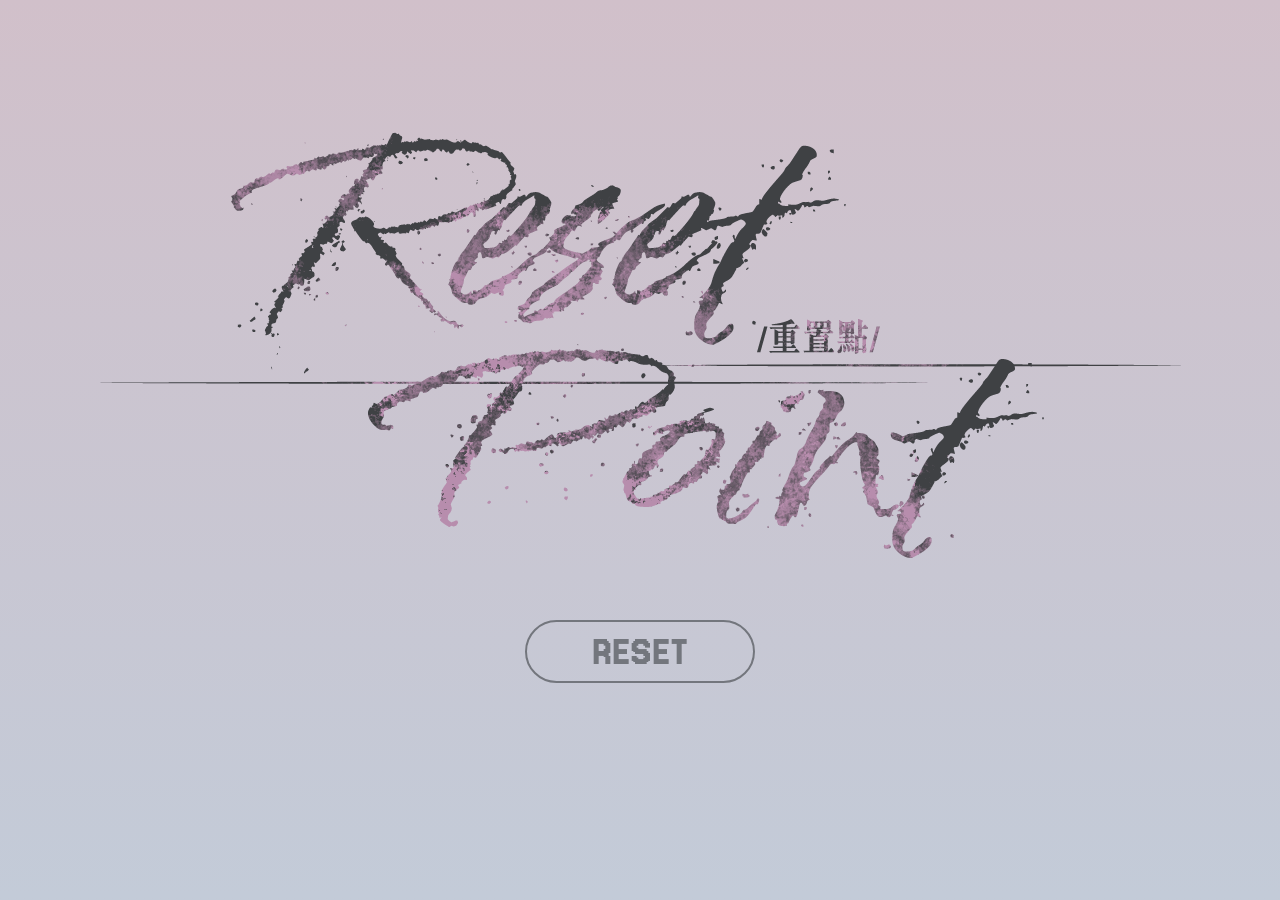
<file: index.html>
<!DOCTYPE html>
<html lang="zh-Hant">

<head>
    <meta charset="UTF-8">

    <link rel="shortcut icon" href="assets/images/logo.ico">
    <link rel="stylesheet" href="css/global.css">
    <link rel="stylesheet" href="css/index.css">

    <title>Reset Point</title>
    <style>

    </style>
</head>

<body>
    <!-- 載入頁面內容 -->
    <iframe id="contentFrame" src="home.html"></iframe>
    <!-- 常駐 BGM -->
    <iframe id="bgmFrame" src="bgm.html"></iframe>

    <script>
        //全局切換頁面函式
        window.navigateTo = function (page) {
            document.getElementById("contentFrame").src = page
        }

        //音樂控制
        window.addEventListener('message', (event) => {
            // 避免錯誤格式
            if (!event.data || event.data.type !== 'MUSIC') return;

            console.log(event.data)

            const bgmIframe = document.getElementById('bgmFrame');
            if (bgmIframe && bgmIframe.contentWindow) {
                bgmIframe.contentWindow.postMessage(event.data.action, '*');
            }
        });
    </script>
</body>

</html>
</file>
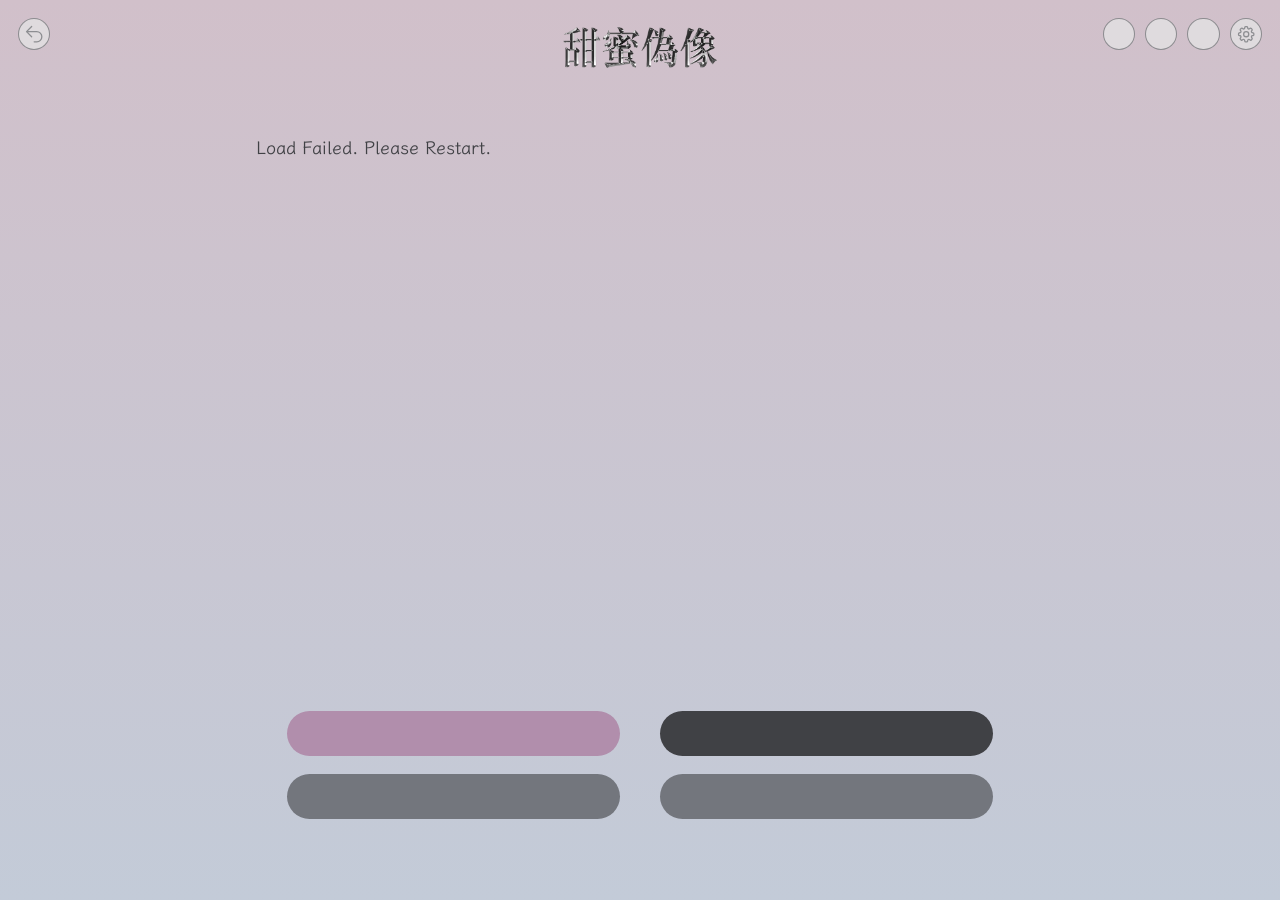
<file: article.html>
<!DOCTYPE html>
<html lang="en">

<head>
    <meta charset="UTF-8">
    <meta name="viewport" content="width=device-width, initial-scale=1.0">

    <link rel="shortcut icon" href="assets/images/logo.ico">
    <link rel="stylesheet" href="css/global.css">
    <link rel="stylesheet" href="css/article.css">

    <script src="js/tool.js"></script>
    <script src="js/article.js"></script>

    <title id="title">Reset Point — Sweet Illusion</title>
</head>

<body>
    <div id="article" class="content">
        <div class="topTool">
            <div class="leave">
                <a href="#" onclick="window.parent.document.getElementById('contentFrame').src = 'root.html'">
                    <button class="tool">
                        <svg xmlns="http://www.w3.org/2000/svg" fill="none" viewBox="0 0 24 24" stroke-width="1.5"
                            stroke="currentColor" class="size-6 icon">
                            <path stroke-linecap="round" stroke-linejoin="round"
                                d="M9 15 3 9m0 0 6-6M3 9h12a6 6 0 0 1 0 12h-3" />
                        </svg>
                    </button>
                </a>
            </div>
            <img class="projectName" src="assets/images/name.png" alt="">
            <div class="toolGroup">
                <button class="tool" id="resetpjBtn"></button>
                <button class="tool" id="removeBtn"></button>
                <button class="tool" id="musicBtn"></button>
                <button class="tool" id="settingBtn"></button>
            </div>
        </div>
        <div id="articleBody">
            <p id="articleContent" class="lxgw-wenkai hide-scrollbar">Load Failed. Please Restart.</p>
        </div>
        <div id="articleBtns">
            <div>
                <button id="select01" class="choose active selected lxgw-wenkai"></button>
                <button id="select02" class="choose active lxgw-wenkai"></button>
            </div>
            <div>
                <button id="select03" class="choose lxgw-wenkai"></button>
                <button id="select04" class="choose lxgw-wenkai"></button>
            </div>
        </div>
    </div>
</body>

</html>
</file>
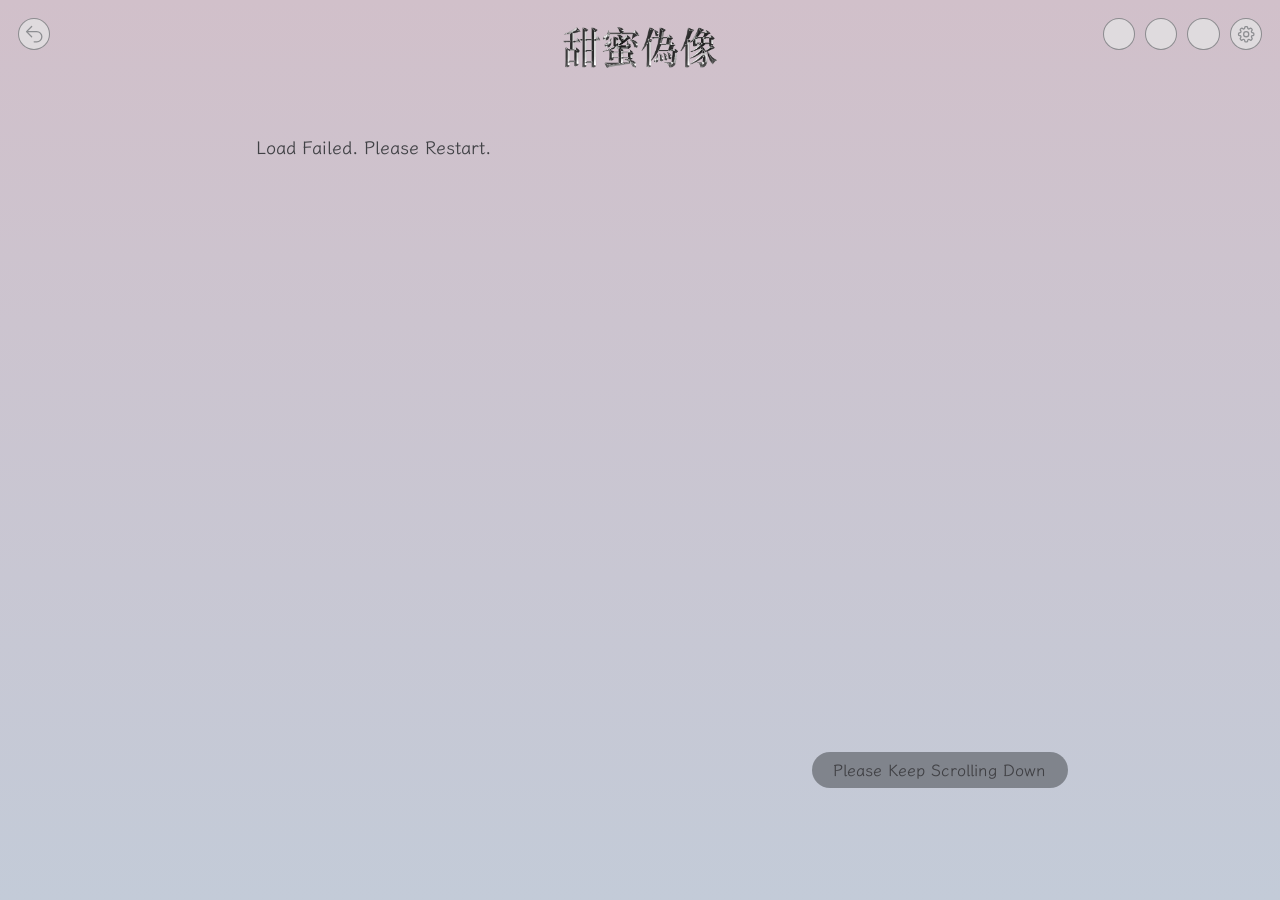
<file: ending.html>
<!DOCTYPE html>
<html lang="en">

<head>
    <meta charset="UTF-8">
    <meta name="viewport" content="width=device-width, initial-scale=1.0">

    <link rel="shortcut icon" href="assets/images/logo.ico">
    <link rel="stylesheet" href="css/global.css">
    <link rel="stylesheet" href="css/ending.css">

    <script src="js/tool.js"></script>
    <script src="js/ending.js" defer></script>

    <title id="title">Reset Point — Sweet Illusion</title>
</head>

<body>
    <div id="article" class="content">
        <div class="topTool">
            <div class="leave">
                <a href="#" onclick="window.parent.document.getElementById('contentFrame').src = 'root.html'">
                    <button class="tool">
                        <svg xmlns="http://www.w3.org/2000/svg" fill="none" viewBox="0 0 24 24" stroke-width="1.5"
                            stroke="currentColor" class="size-6 icon">
                            <path stroke-linecap="round" stroke-linejoin="round"
                                d="M9 15 3 9m0 0 6-6M3 9h12a6 6 0 0 1 0 12h-3" />
                        </svg>
                    </button>
                </a>
            </div>
            <img class="projectName" src="assets/images/name.png" alt="">
            <div class="toolGroup">
                <button class="tool" id="resetpjBtn"></button>
                <button class="tool" id="removeBtn"></button>
                <button class="tool" id="musicBtn"></button>
                <button class="tool" id="settingBtn"></button>
            </div>
        </div>
        <div id="articleBody">
            <p id="articleContent" class="lxgw-wenkai hide-scrollbar">Load Failed. Please Restart.</p>
        </div>
        <div id="articleBtns">
            <button id="showResult" class="unactive lxgw-wenkai" disabled>Please Keep Scrolling Down</button>
        </div>
    </div>
</body>

</html>
</file>
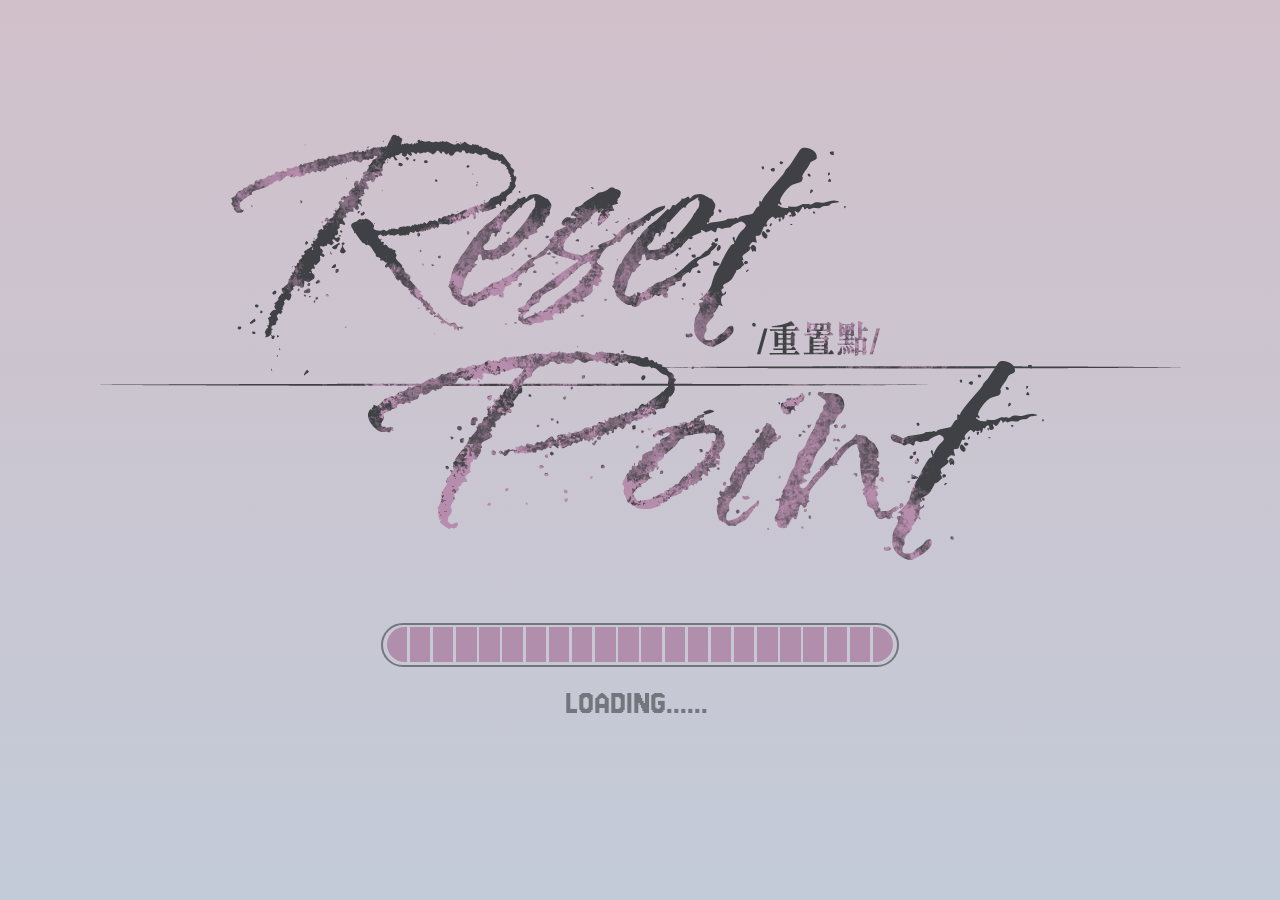
<file: home.html>
<!DOCTYPE html>
<html lang="en">

<head>
    <meta charset="UTF-8">
    <meta name="viewport" content="width=device-width, initial-scale=1.0">

    <link rel="shortcut icon" href="assets/images/logo.ico">
    <link rel="stylesheet" href="css/global.css">
    <link rel="stylesheet" href="css/home.css">

    <script src="js/tool.js"></script>
    <script src="js/home.js" defer></script>

    <title>Reset Point</title>
</head>

<body>
    <div id="loading" class="content">
        <img src="assets/images/logo.png" alt="logo">
        <div id="animatedLoading">
            <div id="loadingBar"></div>
            <p id="loadingText" class="jersey-15">LOADING......</p>
        </div>
    </div>

    <div id="lobby" class="content">
        <div class="topTool">
            <!-- 個人資料 -->
            <div id="profile">
                <img src="assets/images/userProfile.png" alt="user profile">
                <div id="profileDetail">
                    <p id="profileName" class="lxgw-wenkai">User Name</p>
                    <p id="profileId" class="lxgw-wenkai">#05132468</p>
                    <div id="profileExpBar">
                        <div id="profileExpBarFill"></div>
                    </div>
                </div>
            </div>
            <!-- 工具列 -->
            <div class="toolGroup">
                <button class="tool" id="resetpjBtn"></button>
                <button class="tool" id="removeBtn"></button>
                <button class="tool" id="musicBtn"></button>
                <button class="tool" id="settingBtn"></button>
            </div>
        </div>
        <div id="lobbyBody">
            <!-- 數值列表 -->
            <div id="reseterData">
                <p class="lxgw-wenkai">Stamina</p>
                <div class="dataBar">
                    <div id="strength" class="fill"></div>
                </div>
                <p class="lxgw-wenkai">Intelligence</p>
                <div class="dataBar">
                    <div id="intelligence" class="fill"></div>
                </div>
                <p class="lxgw-wenkai">Agility</p>
                <div class="dataBar">
                    <div id="agility" class="fill"></div>
                </div>
                <p class="lxgw-wenkai">Luck</p>
                <div class="dataBar">
                    <div id="fortune" class="fill"></div>
                </div>
            </div>
            <!-- 中心 -->
            <div id="game">
                <p id="gameName" class="noto-serif">Sweet Illusion</p>
                <div id="carouselContain">
                    <div id="carousel"></div>
                </div>
                <button id="enterBtn" class="enter jersey-15">ENTER</button>
            </div>
            <!-- 任務列表 -->
            <div id="mission">
                <div id="missionTitle">
                    <a href="mission.html">
                        <p class="jersey-15">MISSION</p>
                    </a>
                </div>
                <div id="missionDetail"></div>
            </div>
        </div>
        <!-- 檔案資料 -->
        <div id="gameDetail" class="hide-scrollbar">
            <div id="gameIntro">
                <p id="gameIntroTitle" class="lxgw-wenkai">File Data</p>
                <p id="gameIntroContent" class="lxgw-wenkai"></p>
            </div>
            <div id="gameProgress">
                <p id="gameProgressTitle" class="lxgw-wenkai">Reset Progress <span id="gameRecord"></span> %</p>
                <div id="gameProgressBar">
                    <div id="fillGameProgressBar" class="fillGameProgressBar"></div>
                </div>
                <p id="unlockEndingTitle" class="lxgw-wenkai">Unlock Endings（<span id="endingRecord"></span>）</p>
                <div id="endings">
                </div>
            </div>
        </div>
    </div>

    <script>
        const loadingBar = document.getElementById('loadingBar')
        const totalBlocks = 22
        const delayPerBlock = 30//300

        let isPageLoaded = false
        let isAnimationDone = false

        for (let i = 1; i <= totalBlocks; i++) {
            const block = document.createElement('div')
            block.className = 'loadingBlock'

            if (i == 1) block.id = 'leftBlock'
            if (i == totalBlocks) block.id = 'rightBlock'

            loadingBar.appendChild(block)

            setTimeout(() => {
                block.classList.add('visible')
            }, i * delayPerBlock)
        }

        const totalTime = (totalBlocks + 1) * delayPerBlock

        setTimeout(() => {
            isAnimationDone = true
            tryToEnterLobby()
        }, totalTime)

        window.onload = () => {
            isPageLoaded = true
            tryToEnterLobby()
        }

        function tryToEnterLobby() {
            if (isPageLoaded && isAnimationDone) {
                const userJson = localStorage.getItem('ResetPoint')

                if (!userJson) {
                    window.parent.document.getElementById('contentFrame').src = 'reset.html'
                    return
                }

                document.getElementById('loading').style.display = 'none'
                document.getElementById('lobby').style.display = 'block'
            }
        }
    </script>
</body>

</html>
</file>
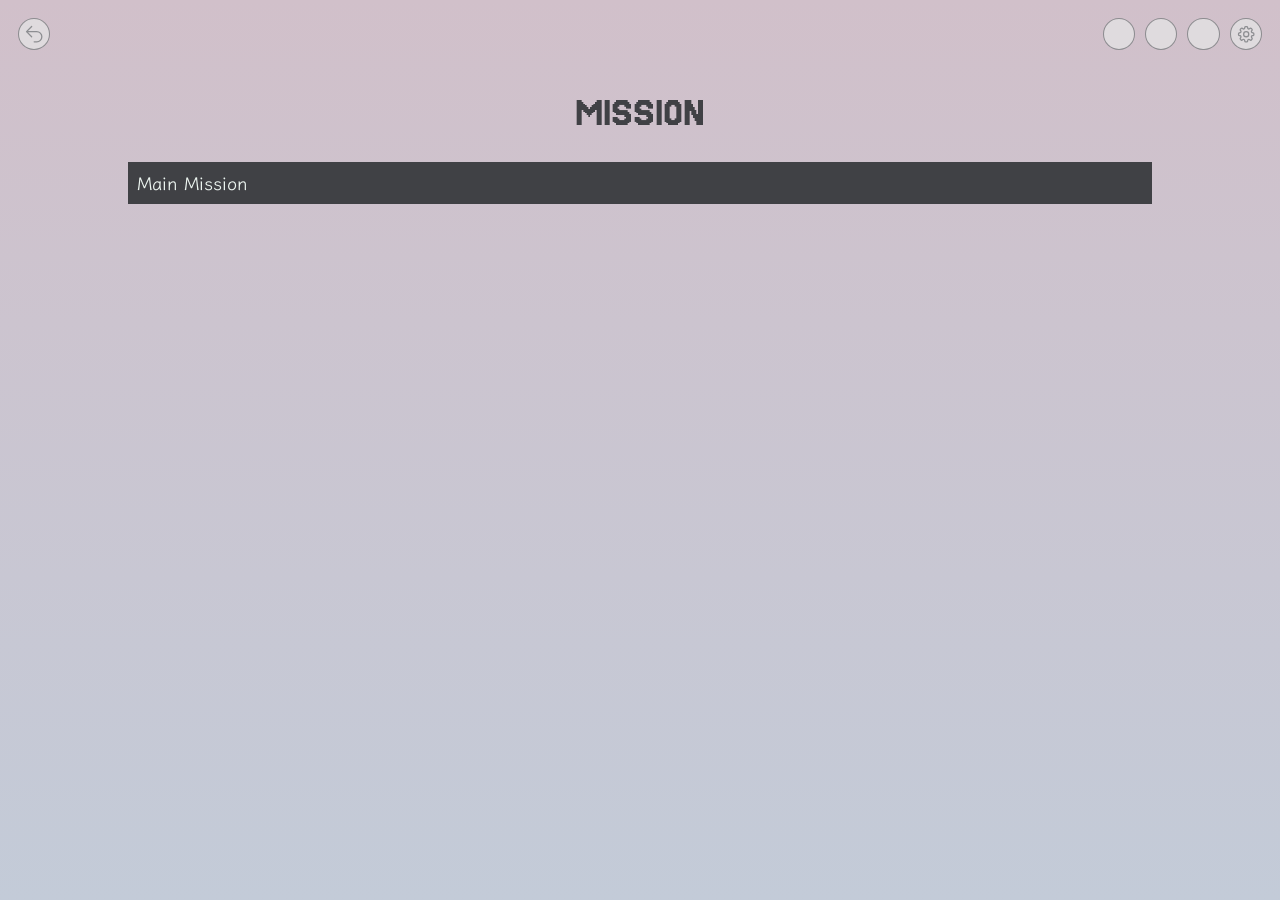
<file: mission.html>
<!DOCTYPE html>
<html lang="en">

<head>
    <meta charset="UTF-8">
    <meta name="viewport" content="width=device-width, initial-scale=1.0">

    <link rel="shortcut icon" href="assets/images/logo.ico">
    <link rel="stylesheet" href="css/global.css">
    <link rel="stylesheet" href="css/mission.css">

    <script src="js/tool.js"></script>
    <script src="js/mission.js" defer></script>

    <title>Reset Point — Mission</title>
</head>

<body>
    <div id="mission" class="content">
        <div class="topTool">
            <div class="leave">
                <a href="#" onclick="window.parent.document.getElementById('contentFrame').src = 'home.html'">
                    <button class="tool">
                        <svg xmlns="http://www.w3.org/2000/svg" fill="none" viewBox="0 0 24 24" stroke-width="1.5"
                            stroke="currentColor" class="size-6 icon">
                            <path stroke-linecap="round" stroke-linejoin="round"
                                d="M9 15 3 9m0 0 6-6M3 9h12a6 6 0 0 1 0 12h-3" />
                        </svg>
                    </button>
                </a>
            </div>
            <p id="topTitle" class="jersey-15">MISSION</p>
            <div class="toolGroup">
                <button class="tool" id="resetpjBtn"></button>
                <button class="tool" id="removeBtn"></button>
                <button class="tool" id="musicBtn"></button>
                <button class="tool" id="settingBtn"></button>
            </div>
        </div>
        <div id="missionBody">
            <div id="topBar">
                <p class="lxgw-wenkai">Main Mission</p>
            </div>
            <p id="clearAll" class="jersey-15">ALL CLEAR !</p>
            <!-- 任務資料 -->
        </div>
    </div>
</body>

</html>
</file>
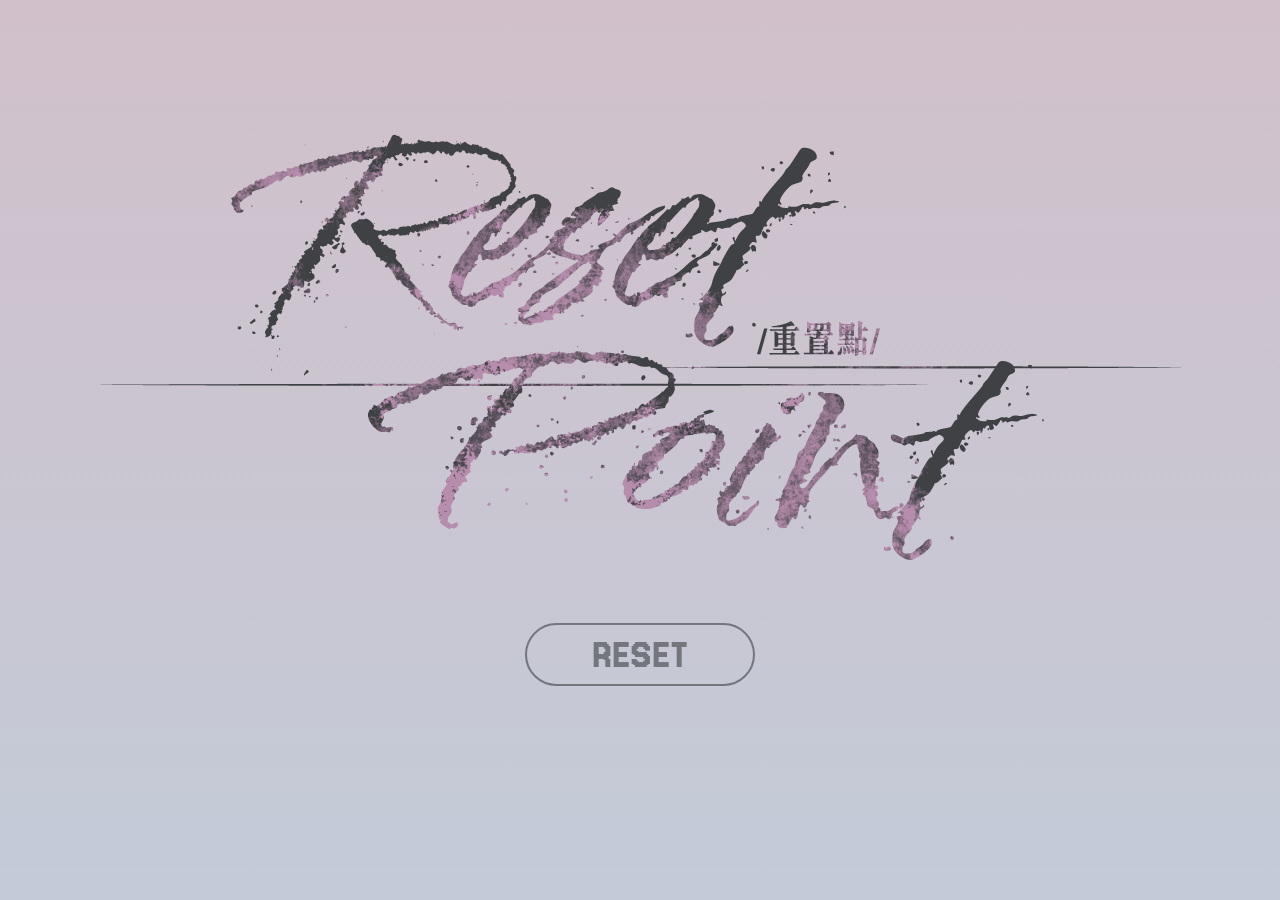
<file: reset.html>
<!DOCTYPE html>
<html lang="en">

<head>
    <meta charset="UTF-8">
    <meta name="viewport" content="width=device-width, initial-scale=1.0">

    <link rel="shortcut icon" href="assets/images/logo.ico">
    <link rel="stylesheet" href="css/global.css">
    <link rel="stylesheet" href="css/reset.css">

    <title>Reset Point — Reset</title>

    <script>
        const user = localStorage.getItem('ResetPoint')
        if (user) {
            window.parent.document.getElementById('contentFrame').src = 'home.html'
        }

        function clamp(val, min, max) {
            return Math.max(min, Math.min(max, val));
        }

        window.addEventListener('DOMContentLoaded', () => {
            const resetBtn = document.getElementById('resetBtn')
            resetBtn.addEventListener('click', createUser)
        });

        function createUser() {
            const now = new Date()
            const minutes = now.getMinutes().toString().padStart(2, '0')
            const seconds = now.getSeconds().toString().padStart(2, '0')

            //角色四維能力值隨機（範圍：5-17）
            function generateAttributes(total = 40, min = 5, max = 17) {
                const attributeCount = 4;
                const base = Array(attributeCount).fill(min);
                let remaining = total - min * attributeCount;

                //生成随机分布
                for (let i = 0; i < attributeCount; i++) {
                    const maxAdd = Math.min(remaining, max - base[i]);
                    const add = Math.floor(Math.random() * (maxAdd + 1));
                    base[i] += add;
                    remaining -= add;
                }

                let i = 0;
                while (remaining > 0) {
                    const maxAdd = Math.min(remaining, max - base[i]);
                    if (maxAdd > 0) {
                        const add = Math.min(maxAdd, 1);
                        base[i] += add;
                        remaining -= add;
                    }
                    i = (i + 1) % attributeCount;
                }

                const shuffled = base.sort(() => Math.random() - 0.5);
                const [strength, intelligence, agility, fortune] = shuffled;

                return { strength, intelligence, agility, fortune };
            }

            const { strength, intelligence, agility, fortune } = generateAttributes(40);

            //推導劇情屬性
            let affection = Math.round(intelligence * 2.0 + fortune * 1.5);
            let security = Math.round(strength * 1.7 + agility * 1.5);
            let sanity = Math.round(intelligence * 1.0 + fortune * 1.2 + strength * 1.5 + agility * 0.7);

            //限制在安全範圍（讓死亡偶爾發生）
            affection = clamp(affection, 0, 50);
            security = clamp(security, 0, 40);
            sanity = clamp(sanity, 40, 100);

            const userJson = {
                name: `Resetter${minutes}${seconds}`,
                id: `#0513${minutes}${seconds}`,
                experience: 40, //經驗值
                strength: strength, //體力
                intelligence: intelligence, //智力
                agility: agility, //敏捷
                fortune: fortune, //運氣
                sanity: sanity, //san值
                security: security, //安全感
                affection: affection, //依附度
                completedChapter: 0, //總進度
                completedEndings: 0, //總結局
                resetTimes: 0, //重置次數
                resetChapter: 0, //目前章節 → 影響深淺灰色
                currentChapter: 0,//"leaf-01", //打開章節
                chapterChoices: {
                    'leaf-01': 0,
                    'leaf-02': 0,
                    'leaf-03': 0,
                    'leaf-04': 0,
                    'leaf-05': 0
                }, //章節選擇
                endings: {
                    1: false,
                    2: false,
                    3: false
                }, //解鎖結局
                missions: {
                    'mission01': { currentProgress: 0, maxProgress: 4, rewardClaimed: false },
                    'mission02': { currentProgress: 0, maxProgress: 1, rewardClaimed: false },
                    'mission03': { currentProgress: 0, maxProgress: 3, rewardClaimed: false },
                    'mission04': { currentProgress: 0, maxProgress: 5, rewardClaimed: false },
                    'mission05': { currentProgress: 0, maxProgress: 3, rewardClaimed: false }
                }, //任務統計
                musicOn: true //音樂設置
            }
            localStorage.setItem('ResetPoint', JSON.stringify(userJson))

            if (userJson.musicOn) {
                parent.postMessage({ type: 'MUSIC', action: 'play' }, '*');
            } else {
                parent.postMessage({ type: 'MUSIC', action: 'pause' }, '*');
            }

            window.parent.document.getElementById('contentFrame').src = 'home.html'
        }
    </script>
</head>

<body>
    <div class="content">
        <img src="assets/images/logo.png" alt="">
        <button id="resetBtn" class="jersey-15" type="button">RESET</button>
    </div>
</body>

</html>
</file>
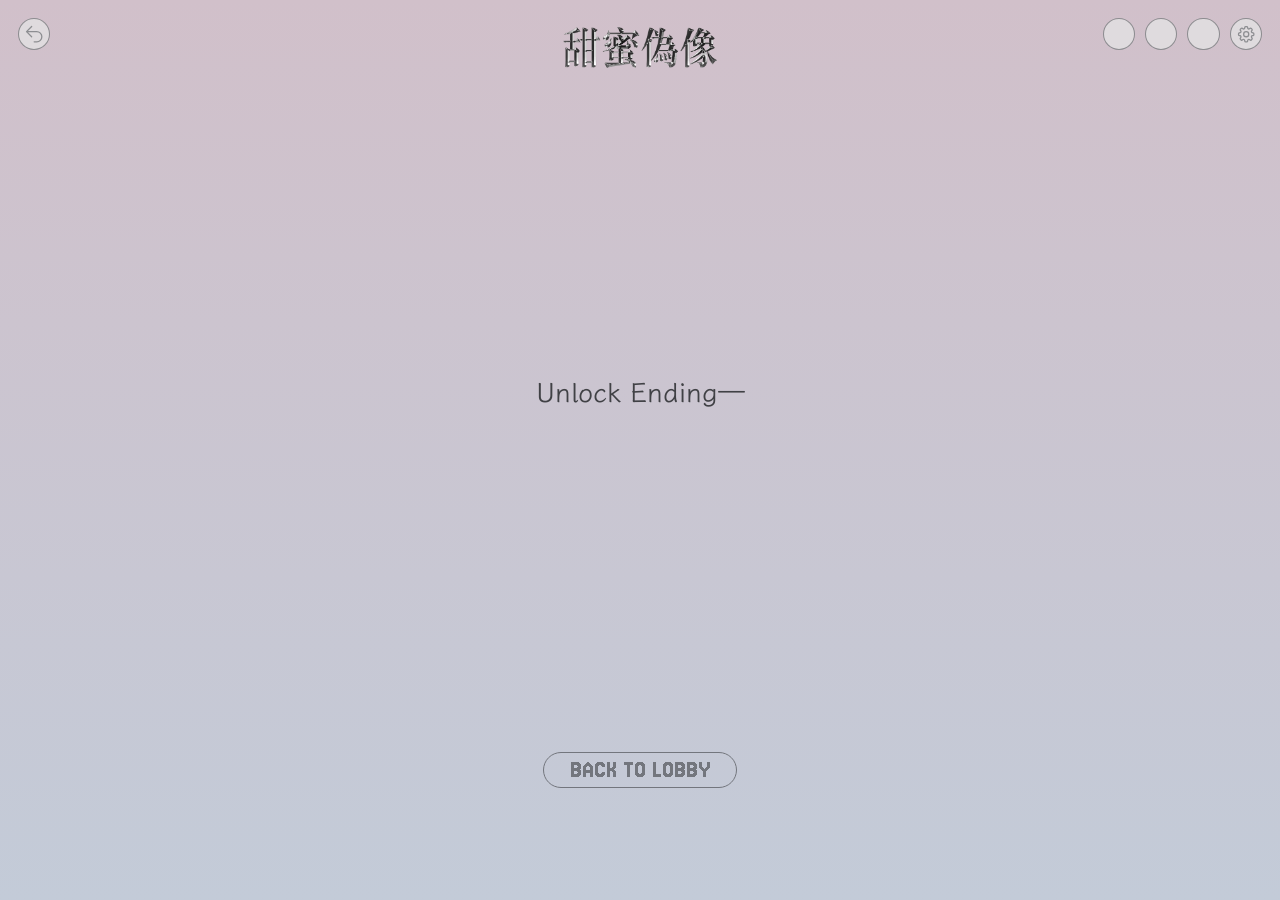
<file: result.html>
<!DOCTYPE html>
<html lang="en">

<head>
    <meta charset="UTF-8">
    <meta name="viewport" content="width=device-width, initial-scale=1.0">

    <link rel="shortcut icon" href="assets/images/logo.ico">
    <link rel="stylesheet" href="css/global.css">
    <link rel="stylesheet" href="css/result.css">

    <script src="js/tool.js"></script>
    <script src="js/result.js" defer></script>

    <title id="title">Reset Point — Sweet Illusion</title>
</head>

<body>
    <div id="article" class="content">
        <div class="topTool">
            <div class="leave">
                <a href="#" onclick="window.parent.document.getElementById('contentFrame').src = 'root.html'">
                    <button class="tool">
                        <svg xmlns="http://www.w3.org/2000/svg" fill="none" viewBox="0 0 24 24" stroke-width="1.5"
                            stroke="currentColor" class="size-6 icon">
                            <path stroke-linecap="round" stroke-linejoin="round"
                                d="M9 15 3 9m0 0 6-6M3 9h12a6 6 0 0 1 0 12h-3" />
                        </svg>
                    </button>
                </a>
            </div>
            <img class="projectName" src="assets/images/name.png" alt="">
            <div class="toolGroup">
                <button class="tool" id="resetpjBtn"></button>
                <button class="tool" id="removeBtn"></button>
                <button class="tool" id="musicBtn"></button>
                <button class="tool" id="settingBtn"></button>
            </div>
        </div>
        <div id="articleBody">
            <p id="articleTitle" class="lxgw-wenkai">Unlock Ending—</p>
            <p id="articleContent" class="lxgw-wenkai"></p>
        </div>
        <div id="articleBtns">
            <button id="goLobby" class="jersey-15">BACK TO LOBBY</button>
        </div>
    </div>
</body>

</html>
</file>
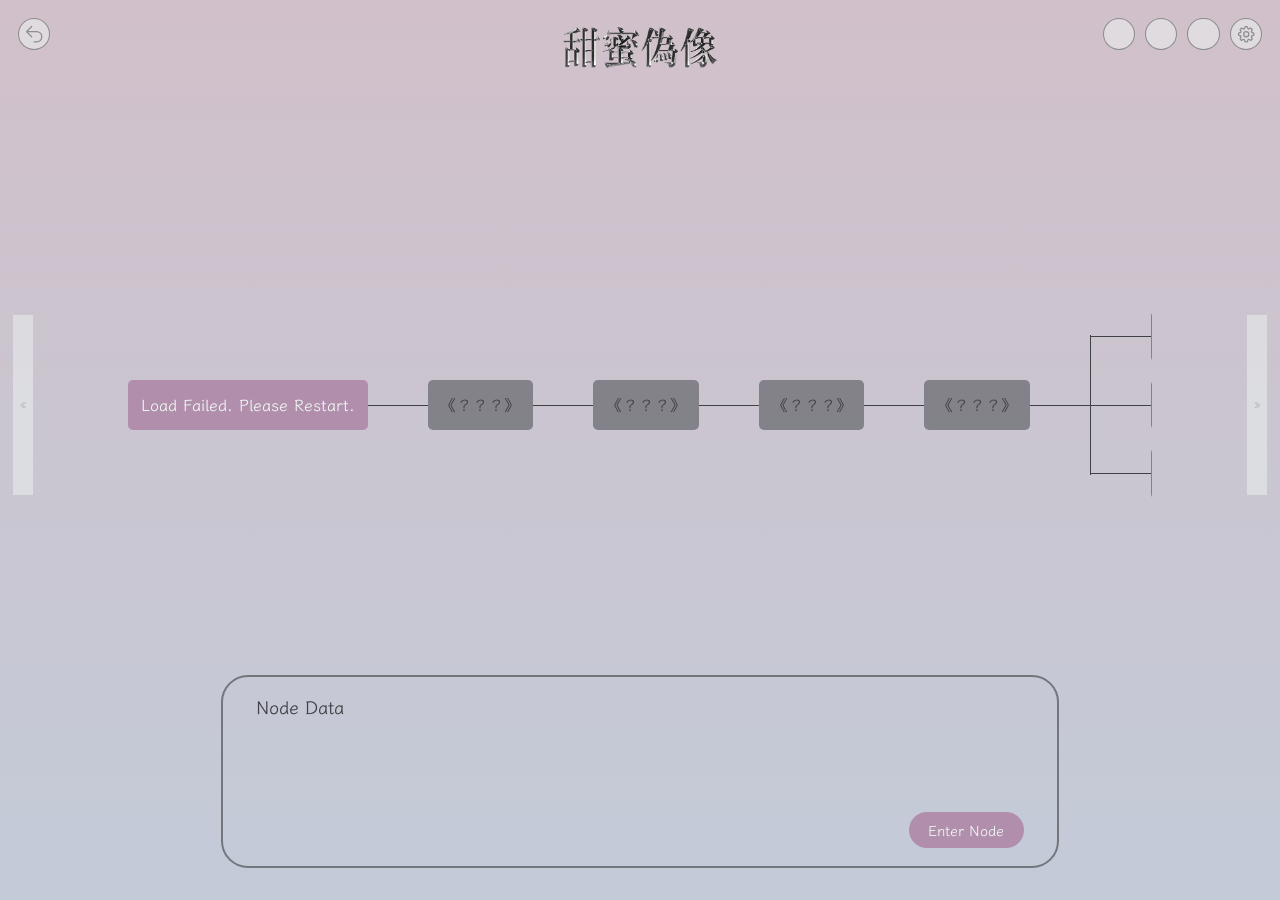
<file: root.html>
<!DOCTYPE html>
<html lang="en">

<head>
    <meta charset="UTF-8">
    <meta name="viewport" content="width=device-width, initial-scale=1.0">

    <link rel="shortcut icon" href="assets/images/logo.ico">
    <link rel="stylesheet" href="css/global.css">
    <link rel="stylesheet" href="css/root.css">

    <script src="js/tool.js"></script>
    <script src="js/root.js" defer></script>

    <title>Reset Point — Sweet Illusion</title>
</head>

<body>
    <div id="root" class="content">
        <div class="topTool">
            <div class="leave">
                <a href="#" onclick="window.parent.document.getElementById('contentFrame').src = 'home.html'">
                    <button class="tool">
                        <svg xmlns="http://www.w3.org/2000/svg" fill="none" viewBox="0 0 24 24" stroke-width="1.5"
                            stroke="currentColor" class="size-6 icon">
                            <path stroke-linecap="round" stroke-linejoin="round"
                                d="M9 15 3 9m0 0 6-6M3 9h12a6 6 0 0 1 0 12h-3" />
                        </svg>
                    </button>
                </a>
            </div>
            <img class="projectName" src="assets/images/name.png" alt="">
            <div class="toolGroup">
                <button class="tool" id="resetpjBtn"></button>
                <button class="tool" id="removeBtn"></button>
                <button class="tool" id="musicBtn"></button>
                <button class="tool" id="settingBtn"></button>
            </div>
        </div>
        <div id="rootBody">
            <button id="leftBtn" class="switch">
                <svg xmlns="http://www.w3.org/2000/svg" fill="none" viewBox="0 0 24 24" stroke-width="1.5"
                    stroke="currentColor" class="size-6 icon">
                    <path stroke-linecap="round" stroke-linejoin="round"
                        d="m18.75 4.5-7.5 7.5 7.5 7.5m-6-15L5.25 12l7.5 7.5" />
                </svg>
            </button>
            <div id="leaves" class="hide-scrollbar">
                <p id="leaf-01" class="lxgw-wenkai leaf clicked">Load Failed. Please Restart.</p>
                <div class="line"></div>
                <p id="leaf-02" class="lxgw-wenkai leaf closed">《？？？》</p>
                <div class="line"></div>
                <p id="leaf-03" class="lxgw-wenkai leaf closed">《？？？》</p>
                <div class="line"></div>
                <p id="leaf-04" class="lxgw-wenkai leaf closed">《？？？》</p>
                <div class="line"></div>
                <p id="leaf-05" class="lxgw-wenkai leaf closed">《？？？》</p>
                <div class="line"></div>
                <div class="endings">
                    <div class="ending" style="margin-top: -2.7vh;">
                        <div class="line"></div>
                        <p id="leaf-06" class="lxgw-wenkai leaf closed">《？？？》</p>
                    </div>
                    <div class="ending">
                        <div class="line"></div>
                        <p id="leaf-07" class="lxgw-wenkai leaf closed">《？？？》</p>
                    </div>
                    <div class="ending" style="margin-bottom: -2.7vh;">
                        <div class="line"></div>
                        <p id="leaf-08" class="lxgw-wenkai leaf closed">《？？？》</p>
                    </div>
                </div>
            </div>
            <button id="rightBtn" class="switch">
                <svg xmlns="http://www.w3.org/2000/svg" fill="none" viewBox="0 0 24 24" stroke-width="1.5"
                    stroke="currentColor" class="size-6 icon">
                    <path stroke-linecap="round" stroke-linejoin="round"
                        d="m5.25 4.5 7.5 7.5-7.5 7.5m6-15 7.5 7.5-7.5 7.5" />
                </svg>
            </button>
        </div>
        <div id="rootDetail" class="hide-scrollbar">
            <div>
                <p id="rootDetailTitle" class="lxgw-wenkai">Node Data</p>
                <p id="rootIntroContent" class="lxgw-wenkai"></p>
            </div>
            <div id="enter">
                <button id="enterBtn" class="active lxgw-wenkai">Enter Node</button>
            </div>
        </div>
    </div>
</body>

</html>
</file>
<file: css/global.css>
@import url('https://fonts.googleapis.com/css2?family=Jersey+15&family=LXGW+WenKai+TC&family=Noto+Serif+TC:wght@200..900&display=swap');

:root {
    --BackgroundTop-Color: #D1C0CA;
    --BackgroundBottom-Color: #C3CBD8;
    --Primary-Color: #B18EAC;
    --Unfilled-Color: #66696E;
    /*5*/
    --Text-Dark-Color: #404145;
    --Text-Dark-RGB: rgba(60, 65, 69, 0.5);
    /*6*/
    --Text-Light-Color: #EDF6F1;
    --Text-Light-RGB: rgba(237, 246, 241, 0.5);
    /*7*/
    --Text-Secondary-Color: #73767D;
    /*4*/
}

.jersey-15 {
    font-family: "Jersey 15", sans-serif;
    margin: 0;
}

.lxgw-wenkai {
    font-family: "LXGW WenKai TC", cursive;
    margin: 0;
}

.noto-serif {
    font-family: "Noto Serif TC", serif;
    margin: 0;
}

/*隱藏滾軸工具*/
.hide-scrollbar {
    scrollbar-width: none;
    -ms-overflow-style: none;
}

.hide-scrollbar::-webkit-scrollbar {
    display: none;
}

button {
    background: none;
    border: none;
    outline: none;
    white-space: nowrap;
}

a {
    outline: none;
    text-decoration: none;
}

body {
    margin: auto;
    height: 100vh;
    background: linear-gradient(to bottom, var(--BackgroundTop-Color), var(--BackgroundBottom-Color));
}

div.content {
    height: 98vh;
    display: flex;
    justify-content: center;
    align-items: center;
}

div.topTool {
    display: flex;
    justify-content: space-between;
    height: 14vh;
}

div.leave {
    width: 20vw;
    padding-top: 1vh;
}

div.toolGroup {
    width: 20vw;
    display: flex;
    justify-content: right;
    padding-top: 1vh;
}

a {
    outline: none;
}

button.tool {
    width: 3.6vh;
    height: 3.6vh;
    border-radius: 1.8vh;
    padding: 5px;
    border: 1px solid var(--Text-Dark-RGB);
    background: var(--Text-Light-RGB);
    display: flex;
    justify-content: center;
    align-items: center;
    cursor: pointer;
    margin-inline: 5px;
    outline: none;
}

svg.icon {
    color: var(--Text-Dark-RGB);
}

img.projectName {
    height: 4.6vh;
    margin-top: 2vh;
    object-fit: cover;
    overflow: hidden;
}
</file>
<file: css/index.css>
body {
    margin: 0;
    padding: 0;
}

iframe {
    border: none;
}

#bgmFrame {
    width: 0;
    height: 0;
    display: none;
}

#contentFrame {
    width: 100%;
    height: 99.4vh;
}
</file>
<file: css/article.css>
#article {
    display: block;
    padding-block: 1vh;
    padding-inline: 1vw;
}

#articleBody {
    height: 60vh;
    width: 60vw;
    margin-inline: auto;
}

#articleContent {
    height: 58.6vh;
    font-size: 2vh;
    color: var(--Text-Dark-Color);
    overflow-y: scroll;
}

#articleBtns {
    width: 70vw;
    height: 17vh;
    margin: auto;
    padding-top: 2vh;
}

#articleBtns div {
    display: flex;
    justify-content: center;
    padding-top: 2vh;
}

button.choose {
    height: 5vh;
    width: 26vw;
    border-radius: 2.5vh;
    margin-inline: 1.6vw;
    font-size: 1.8vh;
    text-align: left;
    background: var(--Text-Secondary-Color);
    color: var(--Text-Dark-Color);
    padding-inline: 1vw;
}

button.active {
    background: var(--Text-Dark-Color);
    color: var(--Text-Light-Color);
    cursor: pointer;
}

button.active:hover {
    background: var(--Primary-Color);
}

button.selected {
    background: var(--Primary-Color);
    cursor: default;
}

span.sentence {
    color: var(--Text-Secondary-Color);
}
</file>
<file: css/ending.css>
#article {
    display: block;
    padding-block: 1vh;
    padding-inline: 1vw;
}

#articleBody {
    height: 60vh;
    width: 60vw;
    margin-inline: auto;
}

#articleContent {
    height: 58.6vh;
    font-size: 2vh;
    color: var(--Text-Dark-Color);
    overflow-y: scroll;
}

#articleBtns {
    width: 70vw;
    height: 17vh;
    margin: auto;
    padding-top: 2vh;
    display: flex;
    justify-content: right;
    align-items: center;
}

#showResult {
    height: 4vh;
    width: 20vw;
    border-radius: 2vh;
    margin-inline: 1.6vw;
    font-size: 1.8vh;
    padding-inline: 1vw;
}

button.unactive {
    background: var(--Text-Dark-RGB);
    color: var(--Text-Dark-Color);
}

button.active {
    background: var(--Primary-Color);
    color: var(--Text-Light-Color);
    cursor: pointer;
}

span.sentence {
    color: var(--Text-Secondary-Color);
}
</file>
<file: css/home.css>
#loading {
    flex-direction: column;
    z-index: 99;
}

#animatedLoading {
    height: 21vh;
    display: flex;
    flex-direction: column;
}

#loadingBar {
    height: 4vh;
    width: 39.8vw;
    margin-top: 7vh;
    display: flex;
    align-items: center;
    overflow: hidden;
    border-radius: 4vh;
    border: 2px solid var(--Text-Secondary-Color);
    padding: 2px;
}

div.loadingBlock {
    height: 3.8vh;
    width: 1.6vw;
    min-width: 1.6vw;
    margin-inline: 0.105vw;
}

div.visible {
    background: var(--Primary-Color);
}

#leftBlock {
    border-top-left-radius: 4vh;
    border-bottom-left-radius: 4vh;
}

#rightBlock {
    border-top-right-radius: 4vh;
    border-bottom-right-radius: 4vh;
}

#loadingText {
    width: 39.8vw;
    text-align: center;
    margin: 0;
    margin-top: 2vh;
    font-size: 4vh;
    color: var(--Text-Secondary-Color);
}

#lobby {
    display: none;
    padding-block: 1vh;
    padding-inline: 1vw;
}

#profile {
    padding-block: 2vh;
    display: flex;
}

#profile img {
    width: 10vh;
    height: 10vh;
    min-width: 10vh;
    min-height: 10vh;
    border-radius: 1vh;
}

#profileDetail {
    margin: auto;
    margin-left: 1vw;
}

#profileName {
    font-size: 1.2rem;
    color: var(--Text-Dark-Color);
}

#profileId {
    margin-block: 0.5vh;
    font-size: 0.9rem;
    color: var(--Text-Dark-Color);
}

#profileExpBar {
    position: relative;
    height: 1vh;
    width: 10vw;
    background: var(--Unfilled-Color);
}

#profileExpBarFill {
    height: 1vh;
    width: 10vw;
    background: var(--Primary-Color);
}

#lobbyBody {
    height: 60vh;
    display: flex;
}

#reseterData {
    width: 12vw;
    margin-top: 10vh;
    margin-right: 0.5vw;
}

div.dataBar {
    position: relative;
    height: 1vh;
    width: 10vw;
    background: var(--Unfilled-Color);
    margin-top: 1vh;
    margin-bottom: 2vh;
}

div.fill {
    height: 1vh;
    width: 10vw;
    background: var(--Primary-Color);
}

#game {
    width: 73vw;
    display: flex;
    flex-direction: column;
    align-items: center;
    min-width: 900px;
}

#gameName {
    font-size: 3rem;
    font-weight: 900;
    color: var(--Text-Dark-Color);
}

#carouselContain {
    perspective: 3000px;
    perspective-origin: center center;
    width: 73vw;
    height: 42vh;
    min-width: 900px;
    position: relative;
}

#carousel {
    position: relative;
    transform-style: preserve-3d;
    transition: transform 1s ease;
}

div.card {
    width: 16vh;
    height: 24vh;
    background: linear-gradient(to bottom, var(--BackgroundTop-Color), var(--BackgroundBottom-Color));
    border-radius: 2vh;
    position: absolute;
    top: 50%;
    left: 50%;
    margin: 8vh 0 0 -4vw;
    box-shadow: 0 0 15px rgba(255, 255, 255, 0.3);
    backface-visibility: hidden;
    transform-origin: center center;
    transform-style: preserve-3d;
    transition: transform 0.5s;
}

div.card.active {
    transform: scale(1.2) !important;
    z-index: 10;
    background: var(--BackgroundTop-Color);
}

img.cover {
    width: 16vh;
    height: 24vh;
    object-fit: contain;
    overflow: hidden;
}

#enterBtn {
    height: 5vh;
    width: 12vw;
    font-size: 4vh;
    border-radius: 7vh;
}

button.enter {
    background: var(--Primary-Color);
    color: var(--Text-Light-Color);
    cursor: pointer;
}

button.locked {
    background: var(--Unfilled-Color);
    color: var(--Text-Dark-Color);
    cursor: default;
}

#mission {
    width: 12.5vw;
    margin-top: 7vh;
}

#missionTitle {
    background: var(--Text-Dark-Color);
}

#missionTitle p {
    text-align: center;
    font-size: 2.2rem;
    color: var(--Text-Light-Color);
    padding-block: 0.5vh;
}

#missionDetail {
    margin-top: 0.5vh;
    height: 30vh;
    background: var(--Text-Dark-RGB);
    padding: 0.4vw;
}

p.perMission {
    color: var(--Text-Dark-Color);
    font-size: 1.6vh;
    margin-block: 1vh;
}

span.missionRecord {
    display: inline-block;
    width: 2vw;
    font-size: 2vh;
    letter-spacing: 2px;
    margin-left: 5px;
}

div.line {
    height: 1px;
    background: var(--Text-Dark-Color);
}

#gameDetail {
    width: 60vw;
    height: 17vh;
    margin: auto;
    border-radius: 3vh;
    border: 2px solid var(--Text-Secondary-Color);
    padding-inline: 2.6vw;
    padding-block: 2vh;
    display: flex;
    justify-content: space-between;
    overflow: scroll;
}

#gameIntroTitle {
    font-size: 2vh;
    color: var(--Text-Dark-Color);
}

#gameIntroContent {
    margin: 0;
    margin-top: 7px;
    font-size: 1.8vh;
    color: var(--Text-Dark-Color);
}

#gameProgress {
    margin-left: 2vw;
    margin-block: 1vh;
    min-width: 150px;
}

#gameProgressTitle {
    font-size: 1.1rem;
    color: var(--Text-Dark-Color);
    margin-bottom: 1vh;
}

#gameProgressBar {
    position: relative;
    height: 1vh;
    width: 10vw;
    background: var(--Unfilled-Color);
    min-width: 140px;
}

div.fillGameProgressBar {
    height: 1vh;
    width: 8vw;
    background: var(--Primary-Color);
}

#unlockEndingTitle {
    font-size: 1.1rem;
    color: var(--Text-Dark-Color);
    margin-top: 2vh;
    margin-bottom: 1vh;
}

#endings {
    display: flex;
}

div.lockEndingCircle {
    height: 1.8vh;
    width: 1.8vh;
    border-radius: 1vh;
    background: var(--Unfilled-Color);
    margin-right: 0.6vw;
}

div.unlockEndingCircle {
    height: 1.8vh;
    width: 1.8vh;
    border-radius: 1vh;
    background: var(--Primary-Color);
    margin-right: 0.6vw;
}
</file>
<file: css/mission.css>
#mission {
    display: block;
    padding-block: 1vh;
    padding-inline: 1vw;
}

#topTitle {
    font-size: 5vh;
    color: var(--Text-Dark-Color);
    margin-top: 9vh;
}

#missionBody {
    width: 80vw;
    margin: auto;
}

#topBar {
    background: var(--Text-Dark-Color);
    margin-top: 3vh;
}

#topBar p {
    color: var(--Text-Light-Color);
    font-size: 2vh;
    padding: 1vh;
}

div.perMission {
    padding-inline: 2vw;
    display: flex;
    justify-content: space-between;
}

div.perMission p {
    color: var(--Text-Dark-Color);
    margin-block: 2vh;
}

div.perMission div {
    display: flex;
    align-items: center;
}

div.missionBar {
    position: relative;
    height: 1vh;
    width: 8vw;
    background: var(--Unfilled-Color);
}

div.fillMissionBar {
    height: 1vh;
    width: 6vw;
    background: var(--Primary-Color);
}

button.clear {
    display: none;
    height: 3vh;
    width: 8vw;
    border-radius: 1.5vh;
    font-size: 2.4vh;
    background: var(--Primary-Color);
    color: var(--Text-Light-Color);
    cursor: pointer;
}

p.missionRecord {
    width: 6vw;
    text-align: center;
    letter-spacing: 2px;
}

div.line {
    height: 1px;
    background: var(--Text-Dark-RGB);
    margin-inline: 1vw;
}

#clearAll {
    display: none;
    font-size: 5vh;
    margin-top: 5vh;
    color: var(--Primary-Color);
    text-align: center;
}
</file>
<file: css/result.css>
#article {
    display: block;
    padding-block: 1vh;
    padding-inline: 1vw;
}

#articleBody {
    height: 60vh;
    display: flex;
    flex-direction: column;
    justify-content: center;
    align-items: center;
}

#articleTitle {
    font-size: 3vh;
    color: var(--Text-Dark-Color);
    text-align: center;
}

#articleContent {
    font-size: 2vh;
    color: var(--Text-Dark-Color);
    text-align: center;
    margin-top: 3vh;
}

#articleBtns {
    width: 70vw;
    height: 17vh;
    margin: auto;
    padding-top: 2vh;
    display: flex;
    justify-content: center;
    align-items: center;
}

#goLobby {
    height: 4vh;
    padding-inline: 2vw;
    margin-block: 7vh;
    font-size: 3vh;
    color: var(--Text-Secondary-Color);
    border: 1.6px solid var(--Text-Secondary-Color);
    border-radius: 7vh;
    cursor: pointer;
}
</file>
<file: css/root.css>
#root {
    display: block;
    padding-block: 1vh;
    padding-inline: 1vw;
}

#rootBody {
    height: 60vh;
    display: flex;
    justify-content: space-between;
    align-items: center;
}

button.switch {
    height: 20vh;
    width: 1.6vw;
    background: var(--Text-Light-RGB);
    cursor: pointer;
}

#leaves {
    height: 100%;
    max-width: 80vw;
    overflow-x: scroll;
    display: flex;
    justify-content: left;
    align-items: center;
}

p.leaf {
    padding-inline: 1vw;
    padding-block: 1.6vh;
    border-radius: 5px;
    white-space: nowrap;
}

p.clicked {
    background: var(--Primary-Color);
    color: var(--Text-Light-Color);
    cursor: pointer;
}

p.visited {
    background: var(--Text-Dark-Color);
    color: var(--Text-Light-Color);
    cursor: pointer;
}

p.closed {
    background: var(--Text-Dark-RGB);
    color: var(--Text-Dark-Color);
    cursor: default;
}

div.line {
    width: 4vw;
    min-width: 60px;
    height: 1px;
    background: var(--Text-Dark-Color);
}

div.endings {
    border-left: 1px solid var(--Text-Dark-Color);
}

div.ending {
    display: flex;
    justify-content: left;
    align-items: center;
    margin-block: 2vh;
}

#rootDetail {
    width: 60vw;
    height: 17vh;
    margin: auto;
    border-radius: 3vh;
    border: 2px solid var(--Text-Secondary-Color);
    padding-inline: 2.6vw;
    padding-block: 2vh;
    display: flex;
    flex-direction: column;
    justify-content: space-between;
}

#rootDetailTitle {
    font-size: 2vh;
    color: var(--Text-Dark-Color);
}

#rootIntroContent {
    margin: 0;
    margin-top: 7px;
    font-size: 1.8vh;
    color: var(--Text-Dark-Color);
    display: -webkit-box;
    -webkit-box-orient: vertical;
    -webkit-line-clamp: 3;
    overflow: hidden;
}

#enter {
    display: flex;
    justify-content: right;
}

#enterBtn {
    height: 4vh;
    width: 9vw;
    font-size: 1.6vh;
    border-radius: 7vh;
}

button.active {
    background: var(--Primary-Color);
    color: var(--Text-Light-Color);
    cursor: pointer;
}

button.unactive {
    background: var(--Text-Dark-RGB);
    color: var(--Text-Dark-Color);
    cursor: default;
}
</file>
